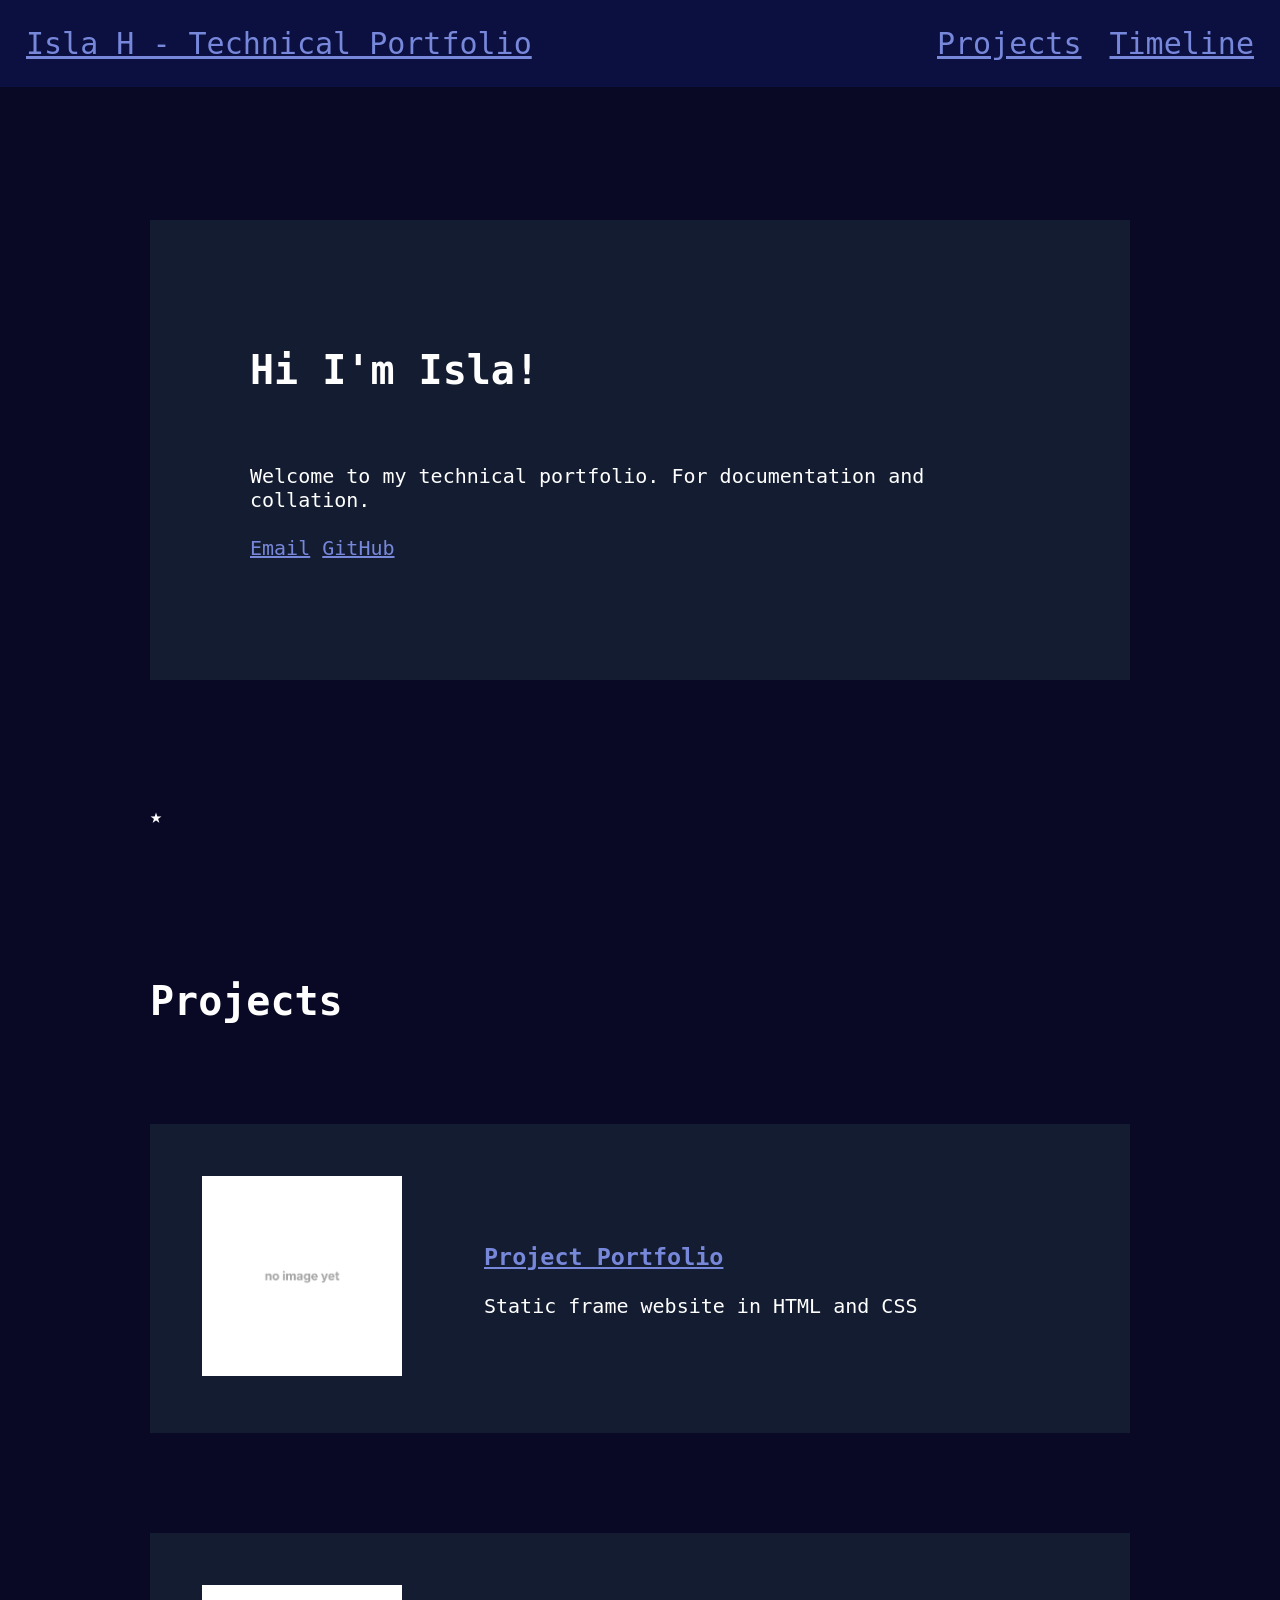
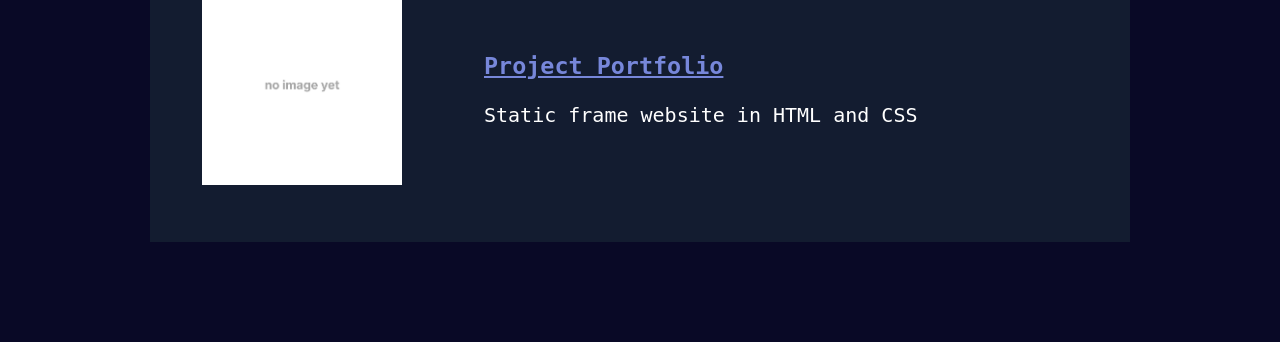
<file: index.html>
<!DOCTYPE html>
<html>  <link rel="stylesheet" href="style.css">

<!-- title-->
<title>
Isla H's Pre-Uni Portfolio
</title>
 
<!-- navbar-->
<ul>
    <li><a href="#top">Isla H - Technical Portfolio</a></li>
 <!-- <li><a href="#top">About</a></li> -->
  <li><a href="#break">Projects</a></li>
  <li><a href="timeline.html">Timeline</a></li>
</ul>

<br id="top"><br><br><br><br>

<div id="about" style="background-color: rgb(19, 28, 48); padding: 100px;">
<head> 
<h1>Hi I'm Isla!</h1>
<br>
</head>

<body>

<p>
Welcome to my technical portfolio. For documentation and collation.
<br><br>
<a href="mailto:islahao4343@gmail.com">Email</a>
<!-- <a href="https://linkedin.com" target="_blank">LinkedIn</a> -->
<a href="https://github.com/sukipill" target="_blank">GitHub</a>
</p>
</div>


<div id="break"><br>★</div>


<div id="projects">
    <br>
    <h1>Projects</h1>
</div>

<!--project cell-->
<div id="portfolio" style="background-color: rgb(19, 28, 48); padding: 10px">
<table>
    <tr>
        <td><img src="images/blank.png" width="200px" height="200px">
        <td><h3><a href="portfolio.html">Project Portfolio</a></h3><p>Static frame website in HTML and CSS</p>        
        </td>
    </tr>
</table>
</div>

<div id="portfolio" style="background-color: rgb(19, 28, 48); padding: 10px">
<table>
    <tr>
        <td><img src="images/blank.png" width="200px" height="200px">
        <td><h3><a href="portfolio.html">Project Portfolio</a></h3><p>Static frame website in HTML and CSS</p>        
        </td>
    </tr>
</table>
</div>


</body>

</html>
</file>
<file: style.css>
html {
  scroll-behavior: smooth;
}

div {
  margin-top: 100px;
  margin-left: 150px;
  margin-right: 150px;
  margin-bottom: 100px;

}

body {
  background-color: rgb(9, 9, 38);
  color: white;
  font-family: DejaVu Sans Mono, monospace;
  font-size: 20px;
  text-align: left;
  margin: 0;
}

/* unvisited link */
a:link {
color: rgb(119, 135, 218);}

/* visited link */
a:visited {
color: rgb(119, 135, 218);}

/* mouse over link */
a:hover {
color: rgb(176, 169, 251);}

/* selected link */
a:active {
color: rgb(176, 169, 251);}

h1 {
  color: white;
  text-align: left;
  font-family: DejaVu Sans Mono, monospace;
}

ul {
  list-style-type: none;
  margin: 0px;
  padding: 12px;
  background-color: rgb(11, 16, 65);
  display: flex;
  justify-content: flex-end;
  position: fixed;
  top: 0;
  width: 100%;
  box-sizing: border-box;
  font-size: 30px;
}

ul li a{
    display:block;
    color:rgb(72, 86, 104);
    padding: 14px 14px;
}

ul li a:hover{
    background-color: rgb(17, 26, 106);
}

ul li:first-child {
  margin-right: auto;
}

th, td {
  padding: 40px;
}
</file>
